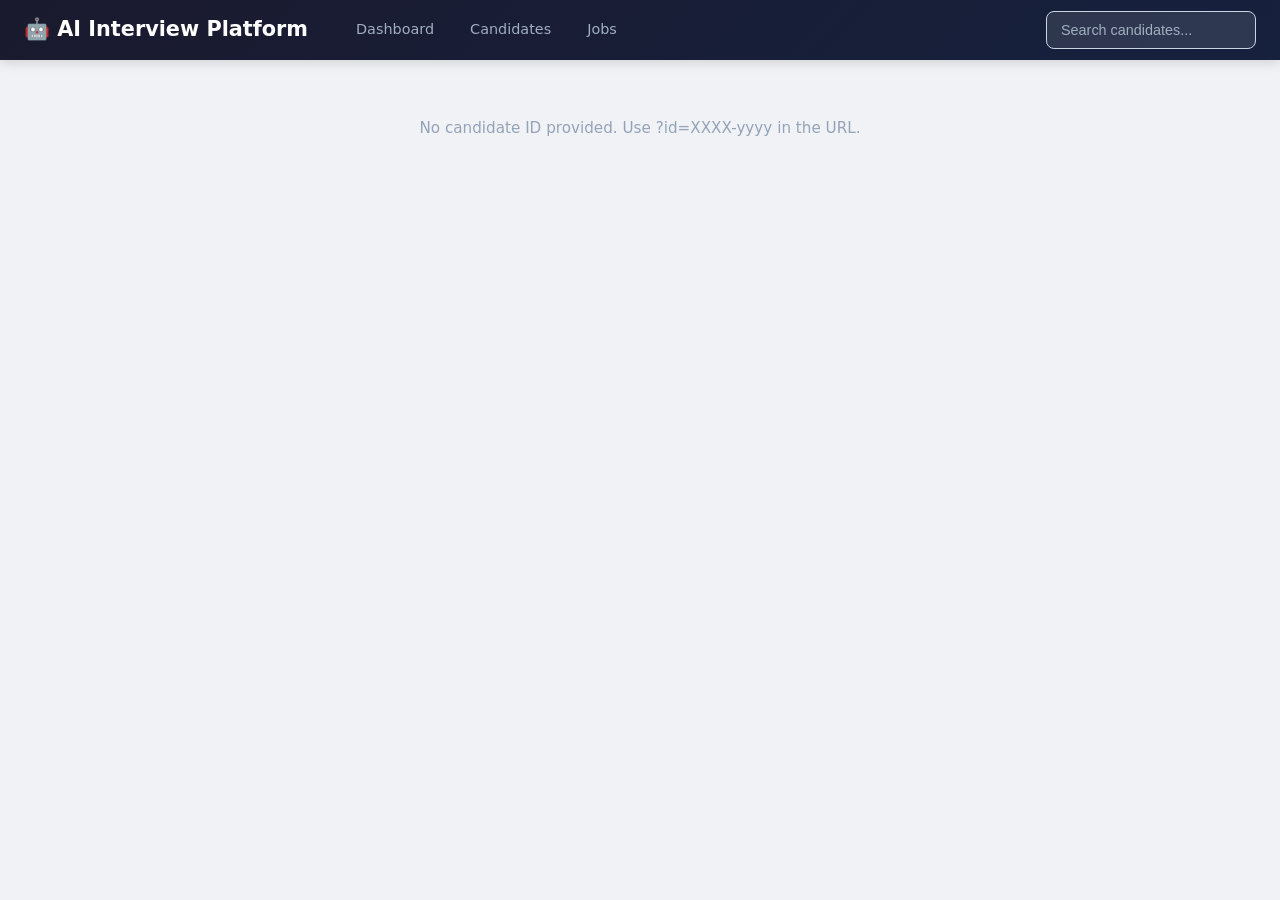
<file: ui/candidate.html>
<!-- Added by Ishita — Candidate detail page with tabs: Profile, Job Matches, Interview, Report -->
<!DOCTYPE html>
<html lang="en">
   <head>
      <meta charset="UTF-8">
      <meta name="viewport" content="width=device-width, initial-scale=1.0">
      <title>Candidate Detail — AI Interview Platform</title>
      <link rel="stylesheet" href="/ui/style.css">
   </head>
   <body>
      <!-- Nav Bar -->
      <nav class="navbar">
         <div class="nav-brand">🤖 AI Interview Platform</div>
         <div class="nav-links">
            <a href="/" class="nav-link">Dashboard</a>
            <a href="/" class="nav-link" onclick="localStorage.setItem('showSection','candidatesSection')">Candidates</a>
            <a href="/" class="nav-link" onclick="localStorage.setItem('showSection','jobsSection')">Jobs</a>
         </div>
         <div class="nav-search">
            <input type="text" id="globalSearch" placeholder="Search candidates..." onkeydown="if(event.key==='Enter') window.location='/?q='+this.value">
         </div>
      </nav>

      <div class="container">
         <!-- Loading -->
         <div id="loading" class="empty-state">Loading candidate data...</div>

         <!-- Error -->
         <div id="errorState" class="empty-state hidden">Candidate not found.</div>

         <!-- Header -->
         <div id="candidateHeader" class="candidate-header hidden">
            <div style="flex:1">
               <span class="candidate-id" id="detailId"></span>
               <h1 class="candidate-name" id="detailName"></h1>
               <span class="candidate-exp" id="detailExp"></span>
               <span class="status-pill" id="detailStatus" style="margin-left: 12px;"></span>
               <div class="ai-summary-box" id="detailSummary"></div>
            </div>
            <!-- Added by Ishita — Send invite from candidate detail page -->
            <div class="header-actions">
               <button id="detailInviteBtn" class="btn-accent" onclick="sendInviteFromDetail()">📩 Send Interview Invite</button>
               <div id="detailInviteResult" class="hidden invite-link-box"></div>
            </div>
         </div>

         <!-- Tabs -->
         <div id="tabsContainer" class="hidden">
            <div class="tabs">
               <button class="tab-btn active" onclick="switchTab('profile')">Profile</button>
               <button class="tab-btn" onclick="switchTab('matches')">Job Matches</button>
               <button class="tab-btn" onclick="switchTab('interview')">Interview</button>
               <button class="tab-btn" onclick="switchTab('report')">Report</button>
            </div>

            <!-- Profile Tab -->
            <div id="tab-profile" class="tab-content active">
               <h3>Skills</h3>
               <div class="card-skills" id="detailSkills" style="margin: 12px 0;"></div>

               <h3 style="margin-top: 20px;">Resume</h3>
               <details>
                  <summary style="cursor:pointer; color:#4361ee; font-weight:600;">Show full resume text</summary>
                  <div class="resume-box" id="detailResume"></div>
               </details>
            </div>

            <!-- Job Matches Tab -->
            <div id="tab-matches" class="tab-content">
               <div id="matchesContent"></div>
            </div>

            <!-- Interview Tab -->
            <div id="tab-interview" class="tab-content">
               <div id="interviewContent"></div>
            </div>

            <!-- Report Tab -->
            <div id="tab-report" class="tab-content">
               <div id="reportContent">
                  <button class="btn-primary" onclick="loadReport()">Generate Interview Report</button>
                  <div id="reportData"></div>
               </div>
            </div>
         </div>
      </div>

      <script src="/ui/candidate.js"></script>
   </body>
</html>
</file>
<file: ui/style.css>
/* =========================
   Rewritten by Ishita — Modern UI styles for recruiter dashboard,
   candidate cards, skill tags, nav bar, tabs, progress bars, report view
   ========================= */

/* =========================
   Reset & Base
   ========================= */
*, *::before, *::after { box-sizing: border-box; margin: 0; padding: 0; }

body {
  font-family: 'Segoe UI', system-ui, -apple-system, sans-serif;
  background: #f0f2f5;
  color: #1a1a2e;
  line-height: 1.6;
}

/* =========================
   Navbar
   ========================= */
.navbar {
  display: flex;
  align-items: center;
  background: linear-gradient(135deg, #1a1a2e 0%, #16213e 100%);
  padding: 0 24px;
  height: 60px;
  position: sticky;
  top: 0;
  z-index: 100;
  box-shadow: 0 2px 12px rgba(0,0,0,0.15);
}

.nav-brand {
  font-size: 1.3rem;
  font-weight: 700;
  color: #fff;
  margin-right: 32px;
  white-space: nowrap;
}

.nav-links {
  display: flex;
  gap: 4px;
}

.nav-link {
  color: #a0aec0;
  text-decoration: none;
  padding: 8px 16px;
  border-radius: 6px;
  font-size: 0.9rem;
  font-weight: 500;
  transition: all 0.2s;
}

.nav-link:hover, .nav-link.active {
  color: #fff;
  background: rgba(255,255,255,0.1);
}

.nav-search {
  margin-left: auto;
  display: flex;
  gap: 6px;
}

.nav-search input {
  background: rgba(255,255,255,0.1);
  border: 1px solid rgba(255,255,255,0.2);
  color: #fff;
  padding: 6px 14px;
  border-radius: 6px;
  width: 280px;
  font-size: 0.85rem;
}

.nav-search input::placeholder { color: #a0aec0; }

.nav-search button {
  background: #4361ee;
  color: #fff;
  border: none;
  padding: 6px 16px;
  border-radius: 6px;
  cursor: pointer;
  font-size: 0.85rem;
  font-weight: 600;
}

/* =========================
   Container
   ========================= */
.container {
  max-width: 1200px;
  margin: 24px auto;
  padding: 0 20px;
}

/* =========================
   Sections
   ========================= */
.section {
  background: #fff;
  border-radius: 12px;
  padding: 24px;
  margin-bottom: 20px;
  box-shadow: 0 1px 4px rgba(0,0,0,0.06);
}

.section h2 {
  font-size: 1.25rem;
  color: #1a1a2e;
  margin-bottom: 8px;
}

.section-desc {
  color: #64748b;
  font-size: 0.9rem;
  margin-bottom: 16px;
}

.section-header {
  display: flex;
  align-items: center;
  justify-content: space-between;
  margin-bottom: 16px;
}

.hidden { display: none !important; }

/* =========================
   Buttons
   ========================= */
.btn-primary {
  background: #4361ee;
  color: #fff;
  border: none;
  padding: 10px 24px;
  border-radius: 8px;
  cursor: pointer;
  font-size: 0.9rem;
  font-weight: 600;
  transition: background 0.2s;
}

.btn-primary:hover { background: #3a56d4; }
.btn-primary:disabled { background: #a0aec0; cursor: not-allowed; }

.btn-secondary {
  background: #e2e8f0;
  color: #475569;
  border: none;
  padding: 8px 18px;
  border-radius: 8px;
  cursor: pointer;
  font-size: 0.85rem;
  font-weight: 600;
}

.btn-accent {
  background: linear-gradient(135deg, #f72585, #7209b7);
  color: #fff;
  border: none;
  padding: 12px 28px;
  border-radius: 8px;
  cursor: pointer;
  font-size: 0.95rem;
  font-weight: 700;
  margin-top: 12px;
  transition: transform 0.2s, box-shadow 0.2s;
}

.btn-accent:hover { transform: translateY(-1px); box-shadow: 0 4px 15px rgba(114,9,183,0.3); }
.btn-accent:disabled { opacity: 0.6; cursor: not-allowed; transform: none; }

.btn-link {
  color: #4361ee;
  text-decoration: none;
  font-weight: 600;
  font-size: 0.9rem;
}

.btn-link:hover { text-decoration: underline; }

.btn-row { display: flex; gap: 8px; margin-top: 8px; }

/* =========================
   Upload Zone
   ========================= */
.upload-zone {
  border: 2px dashed #cbd5e1;
  border-radius: 12px;
  padding: 40px 20px;
  text-align: center;
  cursor: pointer;
  transition: all 0.2s;
  margin-bottom: 12px;
  position: relative;
}

.upload-zone:hover, .upload-zone.drag-over {
  border-color: #4361ee;
  background: #f0f4ff;
}

.upload-zone input[type="file"] {
  position: absolute;
  inset: 0;
  opacity: 0;
  cursor: pointer;
}

.upload-icon { font-size: 2.5rem; margin-bottom: 8px; }

.upload-zone p { color: #64748b; font-size: 0.9rem; }

.file-list { margin: 8px 0 12px; }

.file-item {
  background: #f8fafc;
  padding: 6px 12px;
  border-radius: 6px;
  font-size: 0.85rem;
  color: #475569;
  margin-bottom: 4px;
}

/* =========================
   Progress Bar
   ========================= */
.progress-container {
  margin: 16px 0;
}

.progress-bar {
  height: 8px;
  background: #e2e8f0;
  border-radius: 4px;
  overflow: hidden;
}

.progress-fill {
  height: 100%;
  background: linear-gradient(90deg, #4361ee, #7209b7);
  border-radius: 4px;
  transition: width 0.5s ease;
  width: 0%;
}

.progress-container p {
  font-size: 0.85rem;
  color: #64748b;
  margin-top: 6px;
}

/* =========================
   Forms
   ========================= */
.form-row {
  display: flex;
  gap: 12px;
  align-items: center;
  flex-wrap: wrap;
}

.form-row input[type="text"] {
  flex: 1;
  min-width: 200px;
  padding: 10px 14px;
  border: 1px solid #cbd5e1;
  border-radius: 8px;
  font-size: 0.9rem;
}

.upload-inline {
  display: flex;
  gap: 8px;
  align-items: center;
}

.upload-inline input[type="file"] {
  font-size: 0.85rem;
}

input[type="text"], textarea {
  padding: 10px 14px;
  border: 1px solid #cbd5e1;
  border-radius: 8px;
  font-size: 0.9rem;
  width: 100%;
  max-width: 500px;
}

textarea { resize: vertical; }

/* =========================
   Candidate Cards
   ========================= */
.candidate-grid {
  display: grid;
  grid-template-columns: repeat(auto-fill, minmax(360px, 1fr));
  gap: 16px;
  margin-top: 16px;
}

.candidate-card {
  background: #fff;
  border: 1px solid #e2e8f0;
  border-radius: 12px;
  padding: 20px;
  transition: box-shadow 0.2s, transform 0.2s;
}

.candidate-card:hover {
  box-shadow: 0 4px 20px rgba(0,0,0,0.08);
  transform: translateY(-2px);
}

.match-card { border-left: 4px solid #4361ee; }

.card-header {
  display: flex;
  align-items: flex-start;
  gap: 12px;
  margin-bottom: 12px;
}

.card-rank {
  background: #1a1a2e;
  color: #fff;
  width: 36px;
  height: 36px;
  border-radius: 50%;
  display: flex;
  align-items: center;
  justify-content: center;
  font-weight: 700;
  font-size: 0.85rem;
  flex-shrink: 0;
}

.card-info { flex: 1; }

.candidate-id {
  font-family: 'Courier New', monospace;
  font-size: 0.75rem;
  color: #64748b;
  background: #f1f5f9;
  padding: 2px 8px;
  border-radius: 4px;
}

.candidate-name {
  font-size: 1.1rem;
  font-weight: 600;
  margin: 4px 0 2px;
}

.candidate-exp {
  font-size: 0.8rem;
  color: #94a3b8;
}

.match-score {
  font-size: 1.5rem;
  font-weight: 800;
  flex-shrink: 0;
  padding: 4px 12px;
  border-radius: 8px;
}

.match-high { color: #059669; background: #ecfdf5; }
.match-mid { color: #d97706; background: #fffbeb; }
.match-low { color: #dc2626; background: #fef2f2; }

.card-skills {
  display: flex;
  flex-wrap: wrap;
  gap: 6px;
  margin-bottom: 10px;
}

.skill-tag {
  padding: 3px 10px;
  border-radius: 20px;
  font-size: 0.75rem;
  font-weight: 600;
  background: #e0e7ff;
  color: #3730a3;
}

.skill-match { background: #dcfce7; color: #166534; }
.skill-miss { background: #fee2e2; color: #991b1b; }

.card-summary {
  font-size: 0.85rem;
  color: #475569;
  font-style: italic;
  margin-bottom: 10px;
  line-height: 1.4;
}

.card-actions {
  display: flex;
  justify-content: space-between;
  align-items: center;
  margin-top: 8px;
  padding-top: 10px;
  border-top: 1px solid #f1f5f9;
}

/* =========================
   Status Pills
   ========================= */
.status-pill {
  padding: 3px 10px;
  border-radius: 20px;
  font-size: 0.7rem;
  font-weight: 700;
  text-transform: uppercase;
  letter-spacing: 0.5px;
}

.status-new { background: #dbeafe; color: #1e40af; }
.status-interviewed { background: #fef3c7; color: #92400e; }
.status-evaluated { background: #dcfce7; color: #166534; }

/* =========================
   Badge
   ========================= */
.badge {
  background: #e0e7ff;
  color: #3730a3;
  padding: 4px 12px;
  border-radius: 6px;
  font-size: 0.8rem;
  font-weight: 600;
}

/* =========================
   Job Cards
   ========================= */
.jobs-grid {
  display: grid;
  grid-template-columns: repeat(auto-fill, minmax(340px, 1fr));
  gap: 16px;
  margin-top: 16px;
}

.job-card {
  background: #f8fafc;
  border: 1px solid #e2e8f0;
  border-radius: 10px;
  padding: 16px;
}

.job-header {
  margin-bottom: 10px;
}

.job-id {
  font-family: 'Courier New', monospace;
  font-size: 0.7rem;
  color: #64748b;
  background: #e2e8f0;
  padding: 2px 8px;
  border-radius: 4px;
}

.job-header h3 {
  margin-top: 6px;
  font-size: 1rem;
  color: #1a1a2e;
}

/* =========================
   Legacy Section
   ========================= */
.legacy-section {
  border: 1px dashed #cbd5e1;
  background: #fafafa;
}

.legacy-section summary {
  cursor: pointer;
  font-weight: 600;
  color: #64748b;
  font-size: 0.9rem;
}

.legacy-content {
  margin-top: 16px;
  display: flex;
  flex-direction: column;
  gap: 8px;
}

.question-box {
  background: #f0f4ff;
  padding: 12px;
  border-radius: 8px;
  white-space: pre-wrap;
  font-size: 0.9rem;
  min-height: 40px;
}

pre {
  background: #f1f5f9;
  padding: 12px;
  border-radius: 8px;
  max-height: 200px;
  overflow-y: auto;
  font-size: 0.8rem;
}

.empty-state {
  text-align: center;
  color: #94a3b8;
  padding: 32px;
  font-size: 0.95rem;
}

/* =========================
   Candidate Detail Page
   ========================= */
.candidate-header {
  display: flex;
  align-items: flex-start;
  gap: 20px;
  padding: 28px;
  background: linear-gradient(135deg, #1a1a2e 0%, #16213e 100%);
  color: #fff;
  border-radius: 12px;
  margin-bottom: 20px;
}

.candidate-header .candidate-name { color: #fff; font-size: 1.6rem; }
.candidate-header .candidate-id { background: rgba(255,255,255,0.15); color: #e0e7ff; }
.candidate-header .candidate-exp { color: #a0aec0; }

.ai-summary-box {
  background: rgba(255,255,255,0.08);
  border-radius: 8px;
  padding: 12px 16px;
  margin-top: 12px;
  font-size: 0.9rem;
  color: #cbd5e1;
  line-height: 1.5;
  font-style: italic;
}

/* Tabs */
.tabs {
  display: flex;
  border-bottom: 2px solid #e2e8f0;
  margin-bottom: 20px;
}

.tab-btn {
  background: none;
  border: none;
  padding: 12px 24px;
  font-size: 0.9rem;
  font-weight: 600;
  color: #64748b;
  cursor: pointer;
  border-bottom: 2px solid transparent;
  margin-bottom: -2px;
  transition: all 0.2s;
}

.tab-btn:hover { color: #1a1a2e; }
.tab-btn.active { color: #4361ee; border-bottom-color: #4361ee; }

.tab-content { display: none; }
.tab-content.active { display: block; }

/* Transcript Q&A cards */
.qa-card {
  background: #f8fafc;
  border: 1px solid #e2e8f0;
  border-radius: 10px;
  padding: 16px;
  margin-bottom: 12px;
}

.qa-card .qa-skill {
  font-size: 0.75rem;
  font-weight: 700;
  color: #4361ee;
  text-transform: uppercase;
  letter-spacing: 0.5px;
  margin-bottom: 6px;
}

.qa-card .qa-question {
  font-weight: 600;
  margin-bottom: 8px;
  font-size: 0.9rem;
}

.qa-card .qa-answer {
  color: #475569;
  font-size: 0.85rem;
  margin-bottom: 8px;
  padding-left: 12px;
  border-left: 3px solid #e2e8f0;
}

.qa-card .qa-score {
  font-weight: 700;
  font-size: 1.1rem;
}

.score-high { color: #059669; }
.score-mid { color: #d97706; }
.score-low { color: #dc2626; }

/* Skill score bars */
.skill-bar-container { margin: 8px 0; }

.skill-bar-label {
  display: flex;
  justify-content: space-between;
  font-size: 0.85rem;
  margin-bottom: 4px;
}

.skill-bar {
  height: 10px;
  background: #e2e8f0;
  border-radius: 5px;
  overflow: hidden;
}

.skill-bar-fill {
  height: 100%;
  border-radius: 5px;
  transition: width 0.5s ease;
}

.skill-bar-fill.high { background: linear-gradient(90deg, #059669, #34d399); }
.skill-bar-fill.mid { background: linear-gradient(90deg, #d97706, #fbbf24); }
.skill-bar-fill.low { background: linear-gradient(90deg, #dc2626, #f87171); }

/* Report */
.report-card {
  background: #f0f4ff;
  border-radius: 12px;
  padding: 24px;
  text-align: center;
}

.report-score {
  font-size: 3rem;
  font-weight: 800;
  margin: 12px 0;
}

.report-recommendation {
  display: inline-block;
  padding: 6px 20px;
  border-radius: 20px;
  font-weight: 700;
  font-size: 1rem;
  margin: 12px 0;
}

.rec-hire { background: #dcfce7; color: #166534; }
.rec-no-hire { background: #fee2e2; color: #991b1b; }
.rec-borderline { background: #fef3c7; color: #92400e; }

.report-lists {
  display: grid;
  grid-template-columns: 1fr 1fr;
  gap: 16px;
  margin-top: 16px;
  text-align: left;
}

.report-list h4 { margin-bottom: 8px; font-size: 0.9rem; }
.report-list ul { list-style: none; padding: 0; }
.report-list ul li { padding: 4px 0; font-size: 0.85rem; color: #475569; }
.report-list ul li::before { margin-right: 6px; }
.strengths li::before { content: "✅"; }
.weaknesses li::before { content: "⚠️"; }

/* Job match table in candidate detail */
.match-table {
  width: 100%;
  border-collapse: collapse;
}

.match-table th, .match-table td {
  padding: 10px 12px;
  text-align: left;
  border-bottom: 1px solid #e2e8f0;
  font-size: 0.85rem;
}

.match-table th {
  background: #f8fafc;
  font-weight: 600;
  color: #475569;
}

/* Resume collapsible */
.resume-box {
  background: #f8fafc;
  border: 1px solid #e2e8f0;
  border-radius: 8px;
  padding: 16px;
  max-height: 300px;
  overflow-y: auto;
  white-space: pre-wrap;
  font-size: 0.8rem;
  color: #475569;
  margin-top: 12px;
}

/* =========================
   Responsive
   ========================= */
@media (max-width: 768px) {
  .navbar { flex-wrap: wrap; height: auto; padding: 12px; gap: 8px; }
  .nav-search { width: 100%; margin-left: 0; }
  .nav-search input { width: 100%; }
  .candidate-grid, .jobs-grid { grid-template-columns: 1fr; }
  .form-row { flex-direction: column; }
  .candidate-header { flex-direction: column; }
  .report-lists { grid-template-columns: 1fr; }
}

/* =========================
   Interview Invite — Added by Ishita
   ========================= */
.invite-results { margin: 16px 0; }
.invite-row {
  display: flex;
  align-items: center;
  gap: 14px;
  padding: 12px 16px;
  background: #f8fafc;
  border: 1px solid #e2e8f0;
  border-radius: 10px;
  margin-bottom: 8px;
  transition: background 0.15s;
}
.invite-row:hover { background: #eef2ff; }

.invite-checkbox input[type="checkbox"] {
  width: 18px;
  height: 18px;
  accent-color: #4361ee;
  cursor: pointer;
}
.invite-info {
  display: flex;
  align-items: center;
  gap: 10px;
  flex: 1;
}
.candidate-name-link {
  color: #4361ee;
  font-weight: 600;
  text-decoration: none;
}
.candidate-name-link:hover { text-decoration: underline; }

.invite-skills { display: flex; gap: 4px; flex-wrap: wrap; }

.invite-sent-card {
  background: #f0fdf4;
  border: 1px solid #86efac;
  border-radius: 10px;
  padding: 12px 16px;
  margin: 8px 0;
}
.invite-link { color: #4361ee; word-break: break-all; }
.invite-link a { color: inherit; }

/* Candidate detail invite button area */
.header-actions { display: flex; flex-direction: column; gap: 8px; align-items: flex-end; }
.invite-link-box {
  background: #f0fdf4;
  border: 1px solid #86efac;
  border-radius: 8px;
  padding: 8px 12px;
  font-size: 0.85rem;
}
.invite-link-box a { color: #4361ee; }

/* Status: invited */
.status-invited { background: #dbeafe; color: #2563eb; }

/* =========================
   Dashboard Grid & Charts
   ========================= */
.dashboard-grid {
  display: grid;
  grid-template-columns: repeat(2, 1fr);
  gap: 20px;
  margin-top: 20px;
}

.chart-card {
  background: #fff;
  padding: 15px;
  border-radius: 10px;
  box-shadow: 0 3px 8px rgba(0,0,0,0.08);
}

.chart-card h3 {
  font-size: 0.9rem;
  color: #475569;
  margin-bottom: 10px;
}

.chart-card canvas {
  width: 100% !important;
  height: 300px !important;
}

/* Select dropdown in forms */
select {
  padding: 10px 14px;
  border: 1px solid #cbd5e1;
  border-radius: 8px;
  font-size: 0.9rem;
  background: #fff;
  max-width: 500px;
}

@media (max-width: 768px) {
  .dashboard-grid { grid-template-columns: 1fr; }
}

.section-header {
  display: flex;
  justify-content: space-between;
  align-items: center;
  padding: 12px 16px;
}
.section-desc {
  color: #6b7280;
  margin-bottom: 12px;
}
</file>
